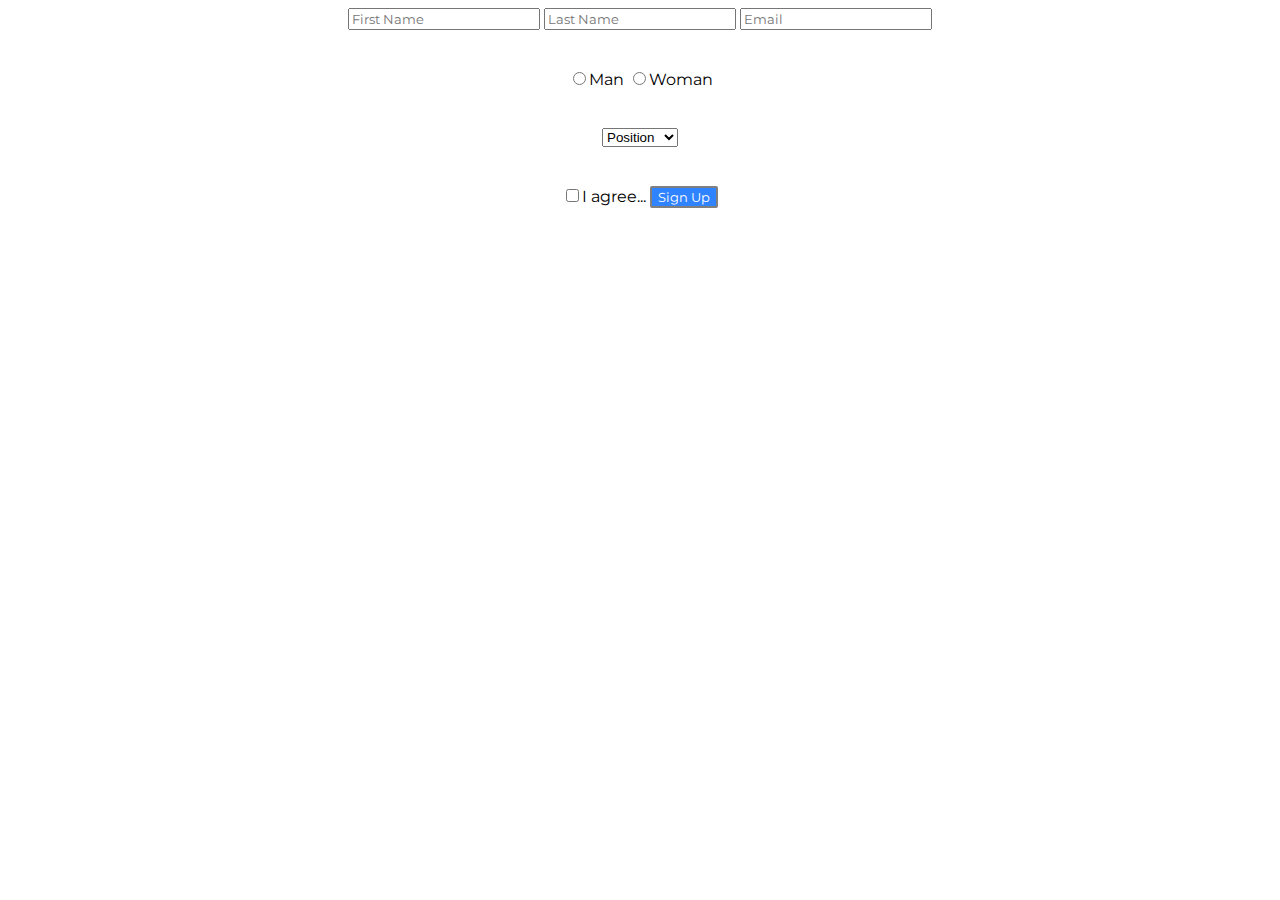
<file: 2/index.html>
<!DOCTYPE html>
<html lang="en">
  <head>
    <meta charset="UTF-8" />
    <meta http-equiv="X-UA-Compatible" content="IE=edge" />
    <meta name="viewport" content="width=device-width, initial-scale=1.0" />
    <title>Document</title>
    <link rel="stylesheet" href="./style.css" />
    <link rel="preconnect" href="https://fonts.googleapis.com" />
    <link rel="preconnect" href="https://fonts.gstatic.com" crossorigin />
    <link
      href="https://fonts.googleapis.com/css2?family=Montserrat&display=swap"
      rel="stylesheet"
    />
  </head>
  <body>
    <div class="container">
      <div class="registration">
        <form name="name" class="name-form">
          <input
            type="text"
            name="first_name"
            placeholder="First Name"
            class="name-input"
          />
          <input
            type="text"
            name="last_name"
            placeholder="Last Name"
            class="name-input"
          />
          <input
            type="text"
            name="email"
            placeholder="Email"
            class="name-input"
          />
        </form>
        <form name="sex" class="sex-form">
          <input type="radio" name="radio" value="Man" />Man
          <input type="radio" name="radio" value="Woman" />Woman
        </form>
        <form name="position" class="position-form">
          <select name="positions" id="positions">
            <option value="position" selected="true" disabled>Position</option>
            <option value="Frontend">Frontend</option>
            <option value="Backend">Backend</option>
            <option value="QC/QA">QC/QA</option>
          </select>
        </form>
        <form name="agreement" class="agreement-form">
          <input type="checkbox" name="agree" id="agree" />I agree...
          <input type="button" name="button" value="Sign Up" class="button" />
        </form>
      </div>
      <div class="profile-dis">
        <div class="left">
          <img src="./img/man.jpg" alt="" class="image" />
          <form name="signout">
            <input
              type="button"
              class="button"
              name="button"
              value="Sign Out"
            />
          </form>
        </div>
        <div class="right">
          <div class="name">
            <p id="first-name">You've not entered your First Name</p>
            <p id="last-name">You've not entered your Last Name</p>
            <p id="email">You've not entered your Email</p>
          </div>
          <div class="sex">
            <p id="sex-text">You've not selected your sex</p>
          </div>
          <div class="position">
            <p id="position-text">You've not selected your position</p>
          </div>
        </div>
      </div>
    </div>
    <script src="./script.js"></script>
  </body>
</html>
</file>
<file: 2/style.css>
.container {
  height: 600px;
  font-family: "Montserrat", sans-serif;
  display: flex;
  flex-direction: column;
  justify-content: space-between;
  align-items: center;
}

.profile-dis {
  display: none;
}
.profile {
  display: flex;
  flex-direction: row;
  justify-content: space-evenly;
  height: 300px;
  width: 700px;
  background-color: wheat;
  padding: 10px;
}
.left {
  width: 30%;
  display: flex;
  flex-direction: column;
  justify-content: space-around;
  align-items: center;
}
.image {
  width: 100%;
  border-radius: 20px;
}
.right {
  display: flex;
  flex-direction: column;
  justify-content: start;
  align-items: center;
}
.name {
  height: 200px;
  width: 500px;
  display: flex;
  flex-direction: column;
  justify-content: start;
  align-items: center;
}

.registration-dis {
  display: none;
}
.registration {
  height: 200px;
  display: flex;
  flex-direction: column;
  justify-content: space-between;
  align-items: center;
}

.name-input {
  font-family: "Montserrat", sans-serif;
}
.button {
  font-family: "Montserrat", sans-serif;
  background-color: rgb(48, 131, 255);
  border: 2px solid grey;
  color: white;
  border-radius: 2px;
}
</file>
